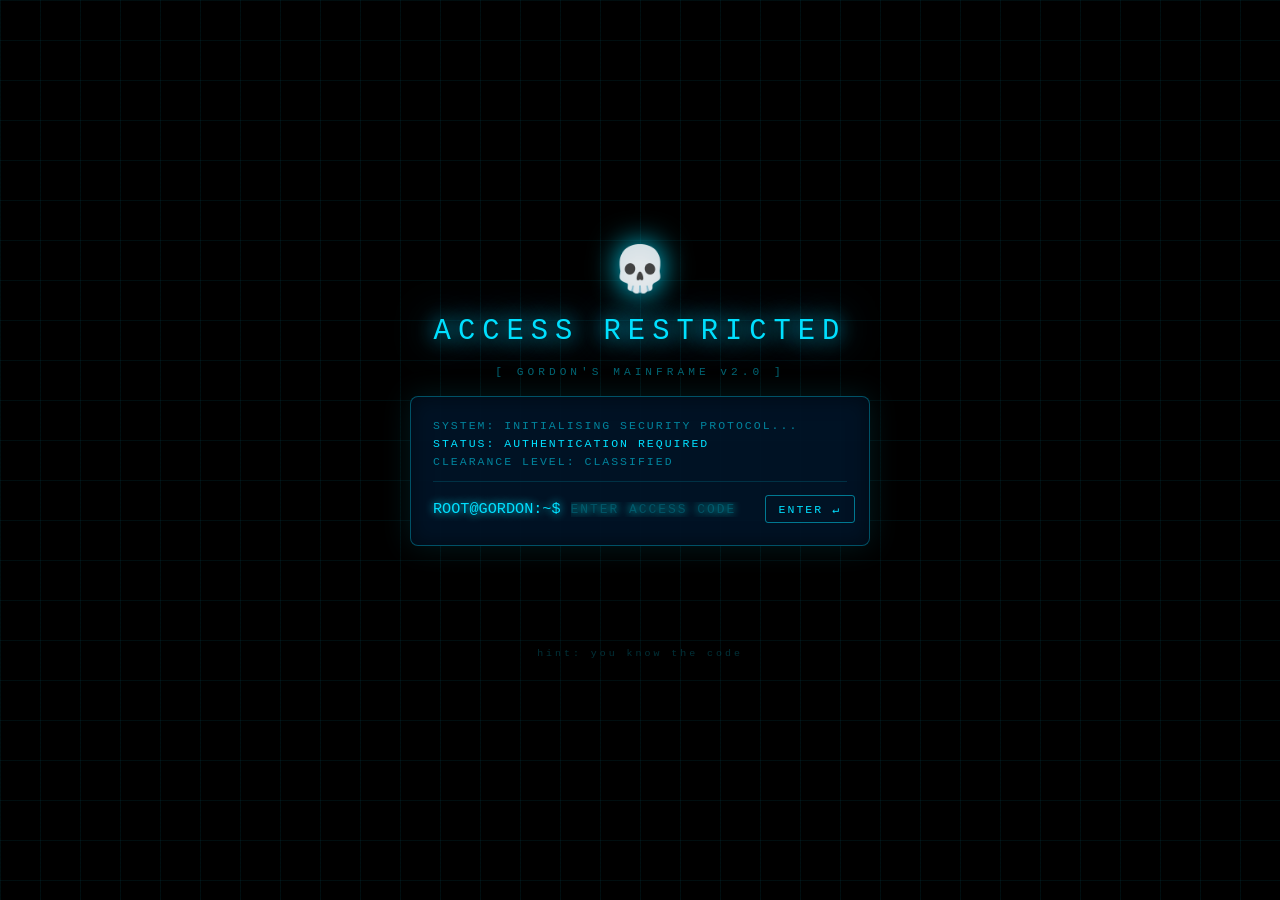
<file: Mario/index.html>
<!DOCTYPE html>
<html lang="en">
<head>
    <meta charset="UTF-8">
    <meta name="viewport" content="width=device-width, initial-scale=1.0">
    <title>Gordon's Quest</title>
    <link rel="stylesheet" href="gate.css">
    <link rel="stylesheet" href="style.css">
</head>
<body>

<!-- ===== GORDON'S GATE ===== -->
<div id="gg-gate">
  <div class="gg-content">
    <div class="gg-skull">💀</div>
    <div class="gg-title">ACCESS RESTRICTED</div>
    <div class="gg-subtitle">[ GORDON'S MAINFRAME v2.0 ]</div>
    <div class="gg-box" id="gg-box">
      <div class="gg-line">SYSTEM: INITIALISING SECURITY PROTOCOL...</div>
      <div class="gg-line bright">STATUS: AUTHENTICATION REQUIRED</div>
      <div class="gg-line">CLEARANCE LEVEL: CLASSIFIED</div>
      <div class="gg-row">
        <span class="gg-prompt">ROOT@GORDON:~$</span>
        <input type="password" id="gg-input" autocomplete="off" spellcheck="false" placeholder="ENTER ACCESS CODE" maxlength="20" />
        <button id="gg-btn">ENTER ↵</button>
      </div>
    </div>
    <div id="gg-denied">⛔ ACCESS DENIED — INVALID CODE</div>
    <div id="gg-granted">✅ ACCESS GRANTED — WELCOME BACK</div>
    <div class="gg-hint">hint: you know the code</div>
  </div>
</div>

<!-- MENU -->
<div id="menuScreen" class="screen" style="display:flex;">
    <div class="menu-bg"></div>
    <div class="menu-stars" id="menuStars"></div>
    <div class="menu-ground"></div>
    <div class="menu-title-wrap">
        <div class="menu-subtitle">SUPER MARIO</div>
        <h1 class="menu-title">GORDON'S QUEST</h1>
    </div>
    <button class="menu-btn" onclick="showLevelSelect()">▶ PLAY</button>
    <button class="menu-btn" onclick="showSkinScreen()">👕 SKINS</button>
    <button class="menu-btn" onclick="showAchievements()">🏅 ACHIEVEMENTS</button>
    <button class="menu-btn" onclick="showSettingsMenu()">⚙ SETTINGS</button>
    <div class="menu-credit">CLEAR WORLDS TO UNLOCK NEW SKINS · FIRE KEY: K</div>
    <div id="settingsPanel">
        <button class="close-x" onclick="hideSettings()">✕</button>
        <div class="settings-title">⚙ SETTINGS</div>
        <div class="settings-row">
            <span>FIRE / FLY KEY</span>
            <input class="key-input" type="text" id="fireKeyInput" value="K" maxlength="1">
        </div>
        <button class="pixel-btn" style="width:100%;margin-top:18px;" onclick="saveSettings()">SAVE &amp; APPLY</button>
    </div>
</div>

<!-- SKIN SELECT -->
<div id="skinScreen" class="screen">
    <div class="sk-bg"></div>
    <div class="sk-header">
        <div class="sk-title">👕 SKINS</div>
        <div class="sk-subtitle">UNLOCK BY REACHING EACH WORLD</div>
    </div>
    <div class="sk-grid" id="skGrid"></div>
    <div class="ta-row">
        <span class="ta-label">⏱ TIME ATTACK</span>
        <div class="ta-toggle" id="taToggle" onclick="toggleTimeAttack()"><div class="ta-knob"></div></div>
        <span class="ta-desc">RACE THE CLOCK · SAVE YOUR BEST TIMES</span>
    </div>
    <div class="sk-footer">
        <button class="ls-back-btn" onclick="showMenu()">◀ BACK</button>
        <button class="pixel-btn" onclick="showLevelSelect()" style="font-size:9px;">▶ PLAY</button>
    </div>
</div>

<!-- ACHIEVEMENTS -->
<div id="achScreen" class="screen">
    <div class="ach-bg"></div>
    <div class="ach-header">
        <div class="ach-title">🏅 ACHIEVEMENTS</div>
    </div>
    <div class="ach-grid" id="achGrid"></div>
    <div class="ach-footer">
        <button class="ls-back-btn" onclick="showMenu()">◀ BACK</button>
    </div>
</div>

<!-- LEVEL SELECT -->
<div id="levelSelectScreen" class="screen">
    <div class="ls-bg"></div>
    <div class="ls-header">
        <div class="ls-title">SELECT LEVEL</div>
        <div class="ls-subtitle">GORDON'S QUEST · 30 STAGES</div>
    </div>
    <div class="ls-grid" id="lsGrid"></div>
    <div class="ls-footer">
        <div class="ls-legend"><div class="ls-dot done"></div><span>COMPLETE</span></div>
        <div class="ls-legend"><div class="ls-dot open"></div><span>UNLOCKED</span></div>
        <div class="ls-legend"><div class="ls-dot lock"></div><span>LOCKED</span></div>
        <button class="ls-back-btn" onclick="showMenu()">◀ BACK</button>
    </div>
    <!-- FIX: this tooltip container was referenced by showLevelPreview() in the JS
         (getElementById('lvlpNum') etc.) but was never added to the HTML, so
         hovering a level cell threw a TypeError. Added here. -->
    <div id="lvlPreview">
        <div class="lvlp-num" id="lvlpNum">LEVEL 1</div>
        <div class="lvlp-name" id="lvlpName">—</div>
        <div class="lvlp-stars" id="lvlpStars">☆☆☆</div>
        <div class="lvlp-best" id="lvlpBest">BEST: --:--</div>
        <div class="lvlp-type" id="lvlpType"></div>
    </div>
</div>

<!-- GAME -->
<div id="gameContainer" class="screen">
    <canvas id="gameCanvas" width="800" height="600"></canvas>
    <div id="damageFlash"></div>
    <div id="achToast">
        <div class="ach-toast-top">🏅 ACHIEVEMENT UNLOCKED</div>
        <div class="ach-toast-name" id="achToastName">—</div>
        <div class="ach-toast-desc" id="achToastDesc">—</div>
    </div>
    <!-- PAUSE OVERLAY -->
    <div id="pauseOverlay">
        <div class="pause-box">
            <div class="pause-title">⏸ PAUSED</div>
            <div class="pause-stat">LEVEL <span id="pauseLvl">1</span></div>
            <div class="pause-stat">SCORE <span id="pauseScore">0</span></div>
            <div class="pause-stat">SKIN <span id="pauseSkin">ADVENTURER</span></div>
            <div class="pause-btns">
                <button class="pause-btn" onclick="resumeGame()">▶ RESUME</button>
                <button class="pause-btn" onclick="showSkinScreen()">👕 CHANGE SKIN</button>
                <button class="pause-btn" onclick="restartLevel()">↻ RESTART LEVEL</button>
                <button class="pause-btn danger" onclick="pauseToMenu()">⬅ MAIN MENU</button>
            </div>
        </div>
    </div>

    <!-- LEVEL COMPLETE OVERLAY -->
    <div id="lcOverlay">
        <canvas class="lc-confetti-canvas" id="lcConfetti" width="800" height="600"></canvas>
        <div class="lc-rays"></div>
        <div class="lc-vignette"></div>
        <div class="lc-banner">
            <div class="lc-banner-inner">
                <div class="lc-big-text" id="lcBigText">LEVEL COMPLETE!</div>
                <div class="lc-sub-text" id="lcSubText">SCORE: 0</div>
                <div class="lc-stars-row" id="lcStarsRow">
                    <span class="lc-star-item">⭐</span>
                    <span class="lc-star-item">⭐</span>
                    <span class="lc-star-item">⭐</span>
                </div>
            </div>
        </div>
        <div class="lc-tally" id="lcTally">
            <div class="lc-tally-item"><div class="lc-tally-label">COINS</div><div class="lc-tally-val" id="lcTallyCoins">0</div></div>
            <div class="lc-tally-item"><div class="lc-tally-label">LEVEL</div><div class="lc-tally-val" id="lcTallyLevel">1</div></div>
            <div class="lc-tally-item"><div class="lc-tally-label">SCORE</div><div class="lc-tally-val" id="lcTallyScore">0</div></div>
        </div>
        <button id="lcContinueBtn" onclick="lcContinue()">▶ CONTINUE</button>
    </div>

    <div id="hud">
        <div class="hud-item"><span class="hud-label">LEVEL</span><span class="hud-val" id="levelDisp">1</span></div>
        <div class="hud-item"><span class="hud-label">SCORE</span><span class="hud-val gold" id="scoreDisp">0</span></div>
        <div class="hud-item"><span class="hud-label">COINS</span><span class="hud-val gold" id="coinsDisp">0</span></div>
        <div class="hud-item"><span class="hud-label">TRIES</span><span class="hud-val red" id="livesDisp">1</span></div>
        <div class="hud-item" style="margin-left:auto;"><span class="hud-label">POWER</span><span class="hud-val green" id="powerDisp">SMALL</span></div>
        <div class="hud-item" style="margin-left:10px;"><span class="hud-label">SKIN</span><span class="hud-val" id="skinDisp" style="font-size:9px;color:#aaa;">ADVENTURER</span></div>
        <button id="menuBackBtn" onclick="confirmBackToMenu()" style="margin-left:18px;background:transparent;border:1px solid rgba(255,215,0,0.45);color:rgba(255,215,0,0.85);font-family:'Press Start 2P',monospace;font-size:7px;letter-spacing:1px;padding:5px 10px;border-radius:2px;cursor:pointer;transition:all 0.15s;" onmouseover="this.style.background='rgba(255,215,0,0.15)'" onmouseout="this.style.background='transparent'">⬅ MENU</button>
    </div>
    <div id="bossBar">
        <div class="boss-name">⚠ BOWSER ⚠</div>
        <div class="boss-bar-bg"><div id="bossHealth" style="width:100%;"></div></div>
        <div id="bossObjectives" style="display:none;margin-top:6px;font-size:8px;font-family:'Press Start 2P',monospace;text-align:center;">
            <span id="objBoss" style="color:#ff4444;">💀 BOSS: ALIVE</span>
            &nbsp;&nbsp;
            <span id="objEnemies" style="color:#ffaa00;">👾 ENEMIES: 0</span>
            &nbsp;&nbsp;
            <span id="objFlag" style="color:rgba(255,255,255,0.3);">🚩 FLAG: LOCKED</span>
        </div>
    </div>
    <div id="powerupBar"></div>
    <div id="flagInfo">GOAL X:<span id="flagX">0</span> &nbsp; YOU X:<span id="playerX">0</span></div>
    <div id="modal" style="display:none;">
        <div class="modal-box">
            <div id="modalTitle">LEVEL COMPLETE!</div>
            <div id="modalText">Score: 0</div>
            <div class="modal-btns">
                <button class="pixel-btn" id="modalBtn" onclick="handleModalAction()">NEXT</button>
                <button class="pixel-btn blue-btn" id="restartBtn" style="display:none;" onclick="restartFromModal()">↻ RESTART</button>
            </div>
        </div>
    </div>
    <div id="controls">WASD / ARROWS: MOVE &nbsp;|&nbsp; W / ↑ / SPACE: JUMP &nbsp;|&nbsp; K: FIRE (FIREBALLS HURT BOSS)</div>
</div>

<script src="game.js"></script>
<script src="gate.js"></script>
</body>
</html>
</file>
<file: Mario/gate.css>
/* ===== GORDON'S GATE STYLE ===== */
#gg-gate {
  position: fixed; inset: 0;
  background: #000;
  z-index: 999999;
  display: flex; flex-direction: column;
  justify-content: center; align-items: center;
  font-family: 'Courier New', monospace;
  overflow: hidden;
}
#gg-gate::before {
  content: '';
  position: absolute; inset: 0;
  background-image:
    linear-gradient(rgba(0,224,255,0.07) 1px, transparent 1px),
    linear-gradient(90deg, rgba(0,224,255,0.07) 1px, transparent 1px);
  background-size: 40px 40px;
  animation: gg-grid 4s linear infinite;
}
@keyframes gg-grid { 0% { background-position: 0 0; } 100% { background-position: 40px 40px; } }
#gg-gate::after {
  content: '';
  position: absolute; inset: 0;
  background: repeating-linear-gradient(0deg, transparent, transparent 2px, rgba(0,0,0,0.15) 2px, rgba(0,0,0,0.15) 4px);
  pointer-events: none; z-index: 1;
}
.gg-content { position: relative; z-index: 2; display: flex; flex-direction: column; align-items: center; gap: 18px; width: 100%; max-width: 500px; padding: 20px; }
.gg-skull { font-size: 2.8em; animation: gg-pulse 2s ease-in-out infinite; filter: drop-shadow(0 0 15px #00e0ff); }
@keyframes gg-pulse { 0%,100% { transform: scale(1); filter: drop-shadow(0 0 10px #00e0ff); } 50% { transform: scale(1.08); filter: drop-shadow(0 0 25px #00ffff); } }
.gg-title { font-size: 1.8em; color: #00e0ff; letter-spacing: 7px; text-align: center; text-shadow: 0 0 20px #00e0ff, 0 0 40px #00a0ff; animation: gg-flicker 4s infinite alternate; }
@keyframes gg-flicker { 0%,90%,100% { opacity: 1; } 92% { opacity: 0.4; } 97% { opacity: 0.3; } }
.gg-subtitle { color: rgba(0,224,255,0.45); font-size: 0.7em; letter-spacing: 4px; text-align: center; }
.gg-box { width: 100%; background: rgba(0,20,40,0.92); border: 1px solid rgba(0,224,255,0.3); border-radius: 8px; padding: 22px; box-shadow: 0 0 30px rgba(0,224,255,0.12), inset 0 0 20px rgba(0,0,0,0.5); }
.gg-line { color: rgba(0,224,255,0.55); font-size: 0.72em; margin-bottom: 5px; letter-spacing: 2px; }
.gg-line.bright { color: #00e0ff; }
.gg-row { display: flex; align-items: center; gap: 10px; margin-top: 13px; border-top: 1px solid rgba(0,224,255,0.15); padding-top: 13px; }
.gg-prompt { color: #00e0ff; font-size: 0.95em; white-space: nowrap; text-shadow: 0 0 8px #00e0ff; }
#gg-input { background: transparent; border: none; outline: none; color: #00ffff; font-family: 'Courier New', monospace; font-size: 0.95em; flex: 1; letter-spacing: 4px; text-shadow: 0 0 8px #00ffff; caret-color: #00e0ff; }
#gg-input::placeholder { color: rgba(0,224,255,0.2); letter-spacing: 2px; font-size: 0.85em; }
#gg-btn { background: transparent; border: 1px solid rgba(0,224,255,0.5); color: #00e0ff; font-family: 'Courier New', monospace; font-size: 0.72em; letter-spacing: 2px; padding: 6px 13px; border-radius: 3px; cursor: pointer; transition: all 0.2s; white-space: nowrap; }
#gg-btn:hover { background: rgba(0,224,255,0.15); box-shadow: 0 0 12px rgba(0,224,255,0.4); }
#gg-denied { color: #ff2244; font-size: 0.82em; letter-spacing: 4px; text-align: center; text-shadow: 0 0 10px #ff2244; height: 20px; opacity: 0; transition: opacity 0.2s; }
#gg-denied.show { opacity: 1; }
#gg-granted { color: #00ff88; font-size: 1em; letter-spacing: 5px; text-align: center; text-shadow: 0 0 20px #00ff88; opacity: 0; transition: opacity 0.3s; height: 28px; }
#gg-granted.show { opacity: 1; }
.gg-hint { color: rgba(0,224,255,0.22); font-size: 0.62em; letter-spacing: 3px; text-align: center; }
.gg-shake { animation: gg-shk 0.4s cubic-bezier(.36,.07,.19,.97) both !important; }
@keyframes gg-shk { 10%,90% { transform: translateX(-4px); } 20%,80% { transform: translateX(6px); } 30%,50%,70% { transform: translateX(-6px); } 40%,60% { transform: translateX(6px); } }
.gg-glitch { animation: gg-gl 0.4s steps(1) both !important; }
@keyframes gg-gl { 0% { filter: none; } 20% { filter: hue-rotate(90deg) brightness(2); clip-path: inset(10% 0 80% 0); } 40% { filter: hue-rotate(180deg) brightness(0.5); clip-path: inset(60% 0 10% 0); } 60% { filter: hue-rotate(270deg) brightness(2); clip-path: inset(30% 0 50% 0); } 80% { filter: hue-rotate(360deg); clip-path: none; } 100% { filter: none; clip-path: none; } }
.gg-unlock { animation: gg-ul 1s ease forwards !important; }
@keyframes gg-ul { 0% { opacity: 1; filter: none; } 30% { filter: brightness(3) saturate(2); } 60% { filter: brightness(5) hue-rotate(90deg); transform: scale(1.02); } 100% { opacity: 0; transform: scale(1.05); filter: brightness(10); } }
</file>
<file: Mario/style.css>
@import url('https://fonts.googleapis.com/css2?family=Press+Start+2P&family=VT323:wght@400&display=swap');
* { margin:0; padding:0; box-sizing:border-box; }
:root { --gold:#FFD700; --red:#E63946; --sky:#48CAE4; }
body { background:radial-gradient(ellipse at center,#0a0a2a 0%,#000005 100%); display:flex; justify-content:center; align-items:center; min-height:100vh; overflow:hidden; font-family:'Press Start 2P',monospace; }
body::before { content:''; position:fixed; inset:0; background-image:radial-gradient(1px 1px at 20% 30%,white 0%,transparent 100%),radial-gradient(1px 1px at 70% 10%,white 0%,transparent 100%),radial-gradient(1px 1px at 45% 80%,rgba(255,255,255,0.6) 0%,transparent 100%),radial-gradient(1px 1px at 90% 50%,white 0%,transparent 100%),radial-gradient(1px 1px at 10% 60%,rgba(255,255,255,0.4) 0%,transparent 100%),radial-gradient(1px 1px at 55% 20%,white 0%,transparent 100%),radial-gradient(1px 1px at 35% 70%,rgba(255,255,255,0.7) 0%,transparent 100%),radial-gradient(1px 1px at 80% 85%,white 0%,transparent 100%); pointer-events:none; z-index:0; }
.screen { position:relative; width:800px; height:600px; background:#0a0a1e; border:3px solid var(--gold); border-radius:4px; overflow:hidden; display:none; box-shadow:0 0 0 1px #000,0 0 40px rgba(255,215,0,0.3),0 0 80px rgba(255,215,0,0.1),inset 0 0 60px rgba(0,0,0,0.5); z-index:1; }
.screen::after { content:''; position:absolute; inset:0; background:repeating-linear-gradient(0deg,transparent,transparent 2px,rgba(0,0,0,0.07) 2px,rgba(0,0,0,0.07) 4px); pointer-events:none; z-index:100; }
#menuScreen { display:flex; flex-direction:column; justify-content:center; align-items:center; }
.menu-bg { position:absolute; inset:0; background:linear-gradient(to bottom,#0d0d2b 0%,#001a0d 60%,#001500 100%); }
.menu-stars { position:absolute; inset:0; overflow:hidden; }
.menu-star { position:absolute; background:white; border-radius:50%; animation:twinkle 2s infinite alternate; }
@keyframes twinkle { from{opacity:0.2;transform:scale(0.8);} to{opacity:1;transform:scale(1.2);} }
.menu-ground { position:absolute; bottom:0; left:0; right:0; height:120px; background:linear-gradient(to bottom,#1a5c0a,#0d3306); border-top:4px solid #2d8a12; }
.menu-ground::before { content:''; position:absolute; top:0; left:0; right:0; height:8px; background:repeating-linear-gradient(90deg,#2d8a12 0px,#2d8a12 40px,#38b016 40px,#38b016 80px); }
.menu-title-wrap { position:relative; z-index:2; text-align:center; margin-bottom:18px; }
.menu-subtitle { font-family:'VT323',monospace; font-size:26px; color:var(--sky); letter-spacing:6px; margin-bottom:8px; text-shadow:0 0 10px rgba(72,202,228,0.5); }
.menu-title { font-size:44px; color:var(--gold); text-shadow:4px 4px 0px #8B6914,0 0 30px rgba(255,215,0,0.4); letter-spacing:3px; animation:titlePulse 3s ease-in-out infinite; }
@keyframes titlePulse { 0%,100%{text-shadow:4px 4px 0px #8B6914,0 0 30px rgba(255,215,0,0.4);} 50%{text-shadow:4px 4px 0px #8B6914,0 0 55px rgba(255,215,0,0.75),0 0 80px rgba(255,215,0,0.3);} }
.menu-btn { position:relative; z-index:2; background:transparent; color:white; border:2px solid var(--gold); padding:14px 40px; font-size:14px; font-family:'Press Start 2P',monospace; margin:9px 0; width:320px; border-radius:2px; cursor:pointer; transition:all 0.1s; text-shadow:1px 1px 0 #000; letter-spacing:1px; }
.menu-btn::before { content:''; position:absolute; inset:0; background:linear-gradient(to bottom,rgba(255,215,0,0.15),rgba(255,215,0,0.05)); opacity:0; transition:opacity 0.15s; }
.menu-btn:hover::before { opacity:1; }
.menu-btn:hover { transform:translateX(4px); border-color:white; color:var(--gold); box-shadow:0 0 20px rgba(255,215,0,0.3); }
.menu-btn:active { transform:translateX(2px) translateY(2px); }
.menu-credit { position:absolute; bottom:14px; color:rgba(255,255,255,0.22); font-size:8px; z-index:2; letter-spacing:1px; }
#settingsPanel { position:absolute; top:50%; left:50%; transform:translate(-50%,-50%); background:rgba(3,7,30,0.97); color:var(--gold); padding:35px; border-radius:2px; width:380px; display:none; z-index:50; border:2px solid var(--gold); box-shadow:0 0 40px rgba(255,215,0,0.2); }
.settings-title { font-size:16px; margin-bottom:28px; text-align:center; }
.settings-row { display:flex; justify-content:space-between; align-items:center; margin:18px 0; font-size:11px; color:rgba(255,255,255,0.7); }
.key-input { padding:10px; width:60px; text-align:center; background:rgba(255,255,255,0.05); color:white; border:2px solid var(--gold); border-radius:2px; font-size:20px; font-family:'VT323',monospace; outline:none; }
.close-x { position:absolute; top:12px; right:14px; background:none; color:var(--gold); border:1px solid var(--gold); width:28px; height:28px; border-radius:2px; font-size:13px; cursor:pointer; font-family:'Press Start 2P',monospace; padding:0; margin:0; }
.close-x:hover { background:rgba(255,215,0,0.1); }
#hud { position:absolute; top:0; left:0; right:0; height:50px; background:linear-gradient(to bottom,rgba(0,0,0,0.82),transparent); display:flex; align-items:center; padding:0 20px; gap:28px; z-index:20; font-family:'Press Start 2P',monospace; }
.hud-item { display:flex; flex-direction:column; align-items:center; }
.hud-label { font-size:7px; color:rgba(255,255,255,0.45); letter-spacing:1px; margin-bottom:2px; }
.hud-val { font-size:13px; color:white; text-shadow:2px 2px 0 #000; }
.hud-val.gold { color:var(--gold); }
.hud-val.red  { color:#ff5555; }
.hud-val.green{ color:#55ff88; }
#bossBar { position:absolute; top:55px; left:50%; transform:translateX(-50%); text-align:center; z-index:20; display:none; font-family:'Press Start 2P',monospace; }
.boss-name { font-size:10px; color:#ff4444; margin-bottom:5px; text-shadow:1px 1px 0 #000; }
.boss-bar-bg { width:300px; height:14px; background:rgba(0,0,0,0.6); border:2px solid rgba(255,255,255,0.3); border-radius:2px; overflow:hidden; }
#bossHealth { height:100%; background:linear-gradient(to right,#ff0000,#ff8800); transition:width 0.3s; border-radius:1px; }
#powerupBar { position:absolute; top:55px; left:20px; z-index:20; font-size:9px; font-family:'Press Start 2P',monospace; display:none; line-height:1.8; }
.fire-bar { color:#ff6600; } .rainbow-bar { color:#ff00ff; }
#flagInfo { position:absolute; bottom:50px; right:16px; color:rgba(255,255,255,0.38); font-size:8px; font-family:'Press Start 2P',monospace; z-index:20; }
#modal { position:absolute; inset:0; background:rgba(0,0,0,0.88); display:none; flex-direction:column; justify-content:center; align-items:center; z-index:80; backdrop-filter:blur(4px); }
.modal-box { background:linear-gradient(135deg,#0a0a2a,#12123a); border:2px solid var(--gold); border-radius:4px; padding:44px 54px; text-align:center; box-shadow:0 0 60px rgba(255,215,0,0.2); font-family:'Press Start 2P',monospace; }
#modalTitle { font-size:26px; color:var(--gold); text-shadow:3px 3px 0 #8B6914; margin-bottom:16px; }
#modalText { font-size:12px; color:rgba(255,255,255,0.8); line-height:2.4; margin-bottom:26px; white-space:pre-line; }
.modal-btns { display:flex; gap:14px; justify-content:center; flex-wrap:wrap; }
.pixel-btn { background:linear-gradient(to bottom,var(--gold),#cc9900); color:#000; border:none; padding:13px 26px; font-size:10px; font-family:'Press Start 2P',monospace; border-radius:2px; cursor:pointer; box-shadow:0 4px 0 #8B6914; transition:all 0.1s; margin:0; }
.pixel-btn:hover { transform:translateY(-2px); box-shadow:0 6px 0 #8B6914; }
.pixel-btn:active { transform:translateY(2px); box-shadow:0 2px 0 #8B6914; }
.pixel-btn.blue-btn { background:linear-gradient(to bottom,#00aaff,#0066cc); color:white; box-shadow:0 4px 0 #004488; }
.pixel-btn.blue-btn:hover { box-shadow:0 6px 0 #004488; }
#controls { position:absolute; bottom:10px; left:50%; transform:translateX(-50%); color:rgba(255,255,255,0.2); font-size:7px; font-family:'Press Start 2P',monospace; text-align:center; z-index:20; letter-spacing:1px; white-space:nowrap; }

/* ===== LEVEL SELECT SCREEN ===== */
#levelSelectScreen {
    display:none; flex-direction:column; align-items:center; justify-content:flex-start;
    overflow:hidden;
}
.ls-bg {
    position:absolute; inset:0;
    background: linear-gradient(160deg, #05051a 0%, #0a0a30 40%, #120820 100%);
}
.ls-bg::before {
    content:''; position:absolute; inset:0;
    background-image: radial-gradient(circle at 20% 80%, rgba(255,215,0,0.05) 0%, transparent 50%),
                      radial-gradient(circle at 80% 20%, rgba(72,202,228,0.06) 0%, transparent 50%);
}
.ls-header {
    position:relative; z-index:2; text-align:center;
    padding:20px 0 10px;
    width:100%;
    border-bottom:1px solid rgba(255,215,0,0.2);
}
.ls-title {
    font-size:20px; color:var(--gold);
    text-shadow:3px 3px 0 #8B6914, 0 0 20px rgba(255,215,0,0.4);
    letter-spacing:4px;
}
.ls-subtitle { font-family:'VT323',monospace; font-size:16px; color:rgba(255,255,255,0.35); letter-spacing:3px; margin-top:4px; }
.ls-grid {
    position:relative; z-index:2;
    display:grid; grid-template-columns: repeat(6,1fr);
    gap:10px; padding:18px 24px;
    width:100%;
}
.ls-cell {
    position:relative; aspect-ratio:1;
    border-radius:3px; cursor:pointer;
    border:2px solid transparent;
    display:flex; flex-direction:column;
    align-items:center; justify-content:center;
    transition: transform 0.12s, box-shadow 0.12s, border-color 0.12s;
    font-family:'Press Start 2P',monospace;
    overflow:hidden;
}
.ls-cell.locked {
    background:rgba(255,255,255,0.03);
    border-color:rgba(255,255,255,0.08);
    cursor:not-allowed;
}
.ls-cell.unlocked {
    background:linear-gradient(135deg, rgba(255,215,0,0.08), rgba(255,215,0,0.03));
    border-color:rgba(255,215,0,0.35);
}
.ls-cell.unlocked:hover {
    transform:scale(1.07) translateY(-2px);
    border-color:var(--gold);
    box-shadow:0 0 18px rgba(255,215,0,0.35), 0 4px 12px rgba(0,0,0,0.5);
}
.ls-cell.completed {
    background:linear-gradient(135deg, rgba(0,200,100,0.12), rgba(0,150,80,0.06));
    border-color:rgba(0,220,100,0.5);
}
.ls-cell.completed:hover {
    transform:scale(1.07) translateY(-2px);
    border-color:#00ff88;
    box-shadow:0 0 18px rgba(0,255,136,0.3), 0 4px 12px rgba(0,0,0,0.5);
}
.ls-cell.boss-cell.unlocked { border-color:rgba(255,50,50,0.5); background:linear-gradient(135deg,rgba(255,30,0,0.12),rgba(120,0,0,0.06)); }
.ls-cell.boss-cell.unlocked:hover { border-color:#ff3333; box-shadow:0 0 18px rgba(255,50,50,0.4); }
.ls-cell.boss-cell.completed { border-color:rgba(255,100,0,0.6); background:linear-gradient(135deg,rgba(255,80,0,0.15),rgba(150,30,0,0.08)); }
.ls-num { font-size:16px; color:white; text-shadow:1px 1px 0 #000; line-height:1; }
.ls-cell.locked .ls-num { color:rgba(255,255,255,0.2); }
.ls-lock-icon { font-size:14px; margin-top:4px; opacity:0.3; }
.ls-star { font-size:11px; margin-top:3px; letter-spacing:1px; }
.ls-bg-tag { position:absolute; bottom:4px; left:0; right:0; text-align:center; font-family:'VT323',monospace; font-size:10px; letter-spacing:1px; opacity:0.5; }
.ls-cell.completed .ls-bg-tag { color:#00ff88; }
.ls-cell.unlocked .ls-bg-tag { color:var(--gold); }
.ls-cell.locked .ls-bg-tag { color:rgba(255,255,255,0.15); }
.ls-boss-label { font-size:7px; color:#ff6666; margin-top:2px; letter-spacing:1px; }
.ls-footer {
    position:relative; z-index:2;
    display:flex; gap:14px; align-items:center; justify-content:center;
    padding:6px 0 12px;
}
.ls-legend { display:flex; align-items:center; gap:6px; font-size:7px; color:rgba(255,255,255,0.4); }
.ls-dot { width:10px; height:10px; border-radius:2px; }
.ls-dot.done { background:rgba(0,220,100,0.4); border:1px solid rgba(0,220,100,0.6); }
.ls-dot.open { background:rgba(255,215,0,0.2); border:1px solid rgba(255,215,0,0.4); }
.ls-dot.lock { background:rgba(255,255,255,0.05); border:1px solid rgba(255,255,255,0.1); }
.ls-back-btn {
    background:transparent; border:1px solid rgba(255,215,0,0.4); color:var(--gold);
    font-family:'Press Start 2P',monospace; font-size:8px; letter-spacing:2px;
    padding:8px 18px; border-radius:2px; cursor:pointer; transition:all 0.15s;
}
.ls-back-btn:hover { background:rgba(255,215,0,0.1); border-color:var(--gold); box-shadow:0 0 12px rgba(255,215,0,0.2); }

/* ===== LEVEL COMPLETE OVERLAY ===== */
#lcOverlay {
    position:absolute; inset:0; z-index:90;
    display:none; pointer-events:none;
    font-family:'Press Start 2P',monospace;
}
/* Burst rays */
.lc-rays {
    position:absolute; inset:0;
    background:conic-gradient(
        rgba(255,215,0,0.08) 0deg, transparent 10deg,
        rgba(255,215,0,0.06) 20deg, transparent 30deg,
        rgba(255,215,0,0.08) 40deg, transparent 50deg,
        rgba(255,215,0,0.05) 60deg, transparent 70deg,
        rgba(255,215,0,0.08) 80deg, transparent 90deg,
        rgba(255,215,0,0.06) 100deg, transparent 110deg,
        rgba(255,215,0,0.08) 120deg, transparent 130deg,
        rgba(255,215,0,0.05) 140deg, transparent 150deg,
        rgba(255,215,0,0.08) 160deg, transparent 170deg,
        rgba(255,215,0,0.06) 180deg, transparent 190deg,
        rgba(255,215,0,0.08) 200deg, transparent 210deg,
        rgba(255,215,0,0.05) 220deg, transparent 230deg,
        rgba(255,215,0,0.08) 240deg, transparent 250deg,
        rgba(255,215,0,0.06) 260deg, transparent 270deg,
        rgba(255,215,0,0.08) 280deg, transparent 290deg,
        rgba(255,215,0,0.05) 300deg, transparent 310deg,
        rgba(255,215,0,0.08) 320deg, transparent 330deg,
        rgba(255,215,0,0.06) 340deg, transparent 350deg
    );
    transform-origin:center;
    opacity:0;
    animation: lc-rays-spin 0s linear infinite;
}
@keyframes lc-rays-spin { to { transform: rotate(360deg); } }
.lc-vignette {
    position:absolute; inset:0;
    background:radial-gradient(ellipse at center, transparent 30%, rgba(0,0,0,0.7) 100%);
}
.lc-banner {
    position:absolute; left:0; right:0; top:50%;
    transform:translateY(-50%) scaleY(0) skewX(0deg);
    background:linear-gradient(135deg, rgba(5,5,20,0.97), rgba(10,10,40,0.97));
    border-top:3px solid var(--gold);
    border-bottom:3px solid var(--gold);
    padding:28px 0; text-align:center;
    box-shadow:0 0 60px rgba(255,215,0,0.3), 0 -4px 30px rgba(0,0,0,0.8), 0 4px 30px rgba(0,0,0,0.8);
}
.lc-banner-inner { position:relative; }
.lc-big-text {
    font-size:32px; color:var(--gold);
    text-shadow:4px 4px 0 #8B6914, 0 0 40px rgba(255,215,0,0.6);
    opacity:0; transform:translateY(20px);
    line-height:1.4;
}
.lc-sub-text {
    font-size:10px; color:rgba(255,255,255,0.7);
    margin-top:12px; opacity:0; transform:translateY(10px);
    letter-spacing:2px; line-height:2;
}
.lc-stars-row {
    display:flex; justify-content:center; gap:12px;
    margin-top:14px; opacity:0;
}
.lc-star-item {
    font-size:26px; transform:scale(0) rotate(-20deg);
    display:inline-block; filter:drop-shadow(0 0 12px gold);
}
.lc-confetti-canvas {
    position:absolute; inset:0;
    pointer-events:none;
}
/* Coin tally strip */
.lc-tally {
    position:absolute; bottom:70px; left:50%;
    transform:translateX(-50%);
    display:flex; gap:24px; opacity:0;
    background:rgba(0,0,0,0.5); border:1px solid rgba(255,215,0,0.2);
    border-radius:3px; padding:10px 24px;
}
.lc-tally-item { text-align:center; }
.lc-tally-label { font-size:7px; color:rgba(255,255,255,0.4); letter-spacing:1px; margin-bottom:5px; }
.lc-tally-val { font-size:14px; color:var(--gold); }

/* animate-in states for LC overlay */
.lc-active .lc-rays { opacity:1; animation-duration:8s; }
.lc-active .lc-banner { animation:lc-banner-in 0.5s cubic-bezier(0.34,1.56,0.64,1) 0.1s forwards; }
@keyframes lc-banner-in { to { transform: translateY(-50%) scaleY(1); } }
.lc-active .lc-big-text { animation:lc-fadeslide 0.45s ease 0.5s forwards; }
.lc-active .lc-sub-text { animation:lc-fadeslide 0.45s ease 0.75s forwards; }
@keyframes lc-fadeslide { to { opacity:1; transform:translateY(0); } }
.lc-active .lc-stars-row { animation:lc-fade 0.3s ease 0.9s forwards; }
@keyframes lc-fade { to { opacity:1; } }
.lc-active .lc-star-item:nth-child(1) { animation:lc-star-pop 0.4s cubic-bezier(0.34,1.8,0.64,1) 0.95s forwards; }
.lc-active .lc-star-item:nth-child(2) { animation:lc-star-pop 0.4s cubic-bezier(0.34,1.8,0.64,1) 1.1s forwards; }
.lc-active .lc-star-item:nth-child(3) { animation:lc-star-pop 0.4s cubic-bezier(0.34,1.8,0.64,1) 1.25s forwards; }
@keyframes lc-star-pop { to { transform:scale(1) rotate(0deg); } }
.lc-active .lc-tally { animation:lc-fade 0.4s ease 1.4s forwards; }
.lc-active #lcContinueBtn { animation:lc-fade 0.4s ease 1.8s forwards; }
#lcContinueBtn {
    position:absolute; bottom:20px; left:50%; transform:translateX(-50%);
    opacity:0; pointer-events:none;
    background:linear-gradient(to bottom,var(--gold),#cc9900);
    color:#000; border:none; padding:14px 32px;
    font-size:11px; font-family:'Press Start 2P',monospace;
    border-radius:2px; cursor:pointer;
    box-shadow:0 4px 0 #8B6914, 0 0 20px rgba(255,215,0,0.3);
    transition:transform 0.1s, box-shadow 0.1s;
}
#lcContinueBtn:hover { transform:translateX(-50%) translateY(-2px); box-shadow:0 6px 0 #8B6914, 0 0 30px rgba(255,215,0,0.4); }
#lcContinueBtn:active { transform:translateX(-50%) translateY(2px); box-shadow:0 2px 0 #8B6914; }
.lc-active #lcContinueBtn { pointer-events:all; }

/* Boss level complete special */
#lcOverlay.boss-clear .lc-big-text { color:#ff6600; text-shadow:4px 4px 0 #8B1a00, 0 0 40px rgba(255,100,0,0.7); }
#lcOverlay.boss-clear .lc-banner { border-color:#ff6600; box-shadow:0 0 60px rgba(255,100,0,0.4); }
#lcOverlay.boss-clear .lc-rays {
    background:conic-gradient(
        rgba(255,100,0,0.1) 0deg, transparent 12deg,
        rgba(255,50,0,0.07) 24deg, transparent 36deg,
        rgba(255,150,0,0.1) 48deg, transparent 60deg,
        rgba(255,80,0,0.07) 72deg, transparent 84deg,
        rgba(255,100,0,0.1) 96deg, transparent 108deg,
        rgba(255,50,0,0.07) 120deg, transparent 132deg,
        rgba(255,150,0,0.1) 144deg, transparent 156deg,
        rgba(255,80,0,0.07) 168deg, transparent 180deg,
        rgba(255,100,0,0.1) 192deg, transparent 204deg,
        rgba(255,50,0,0.07) 216deg, transparent 228deg,
        rgba(255,150,0,0.1) 240deg, transparent 252deg,
        rgba(255,80,0,0.07) 264deg, transparent 276deg,
        rgba(255,100,0,0.1) 288deg, transparent 300deg,
        rgba(255,50,0,0.07) 312deg, transparent 324deg,
        rgba(255,150,0,0.1) 336deg, transparent 348deg
    );
}
/* ===== SKIN SELECT SCREEN ===== */
#skinScreen {
    display:none; flex-direction:column; align-items:center; justify-content:flex-start;
    overflow:hidden;
}
.sk-bg {
    position:absolute; inset:0;
    background:linear-gradient(160deg,#05051a 0%,#0d0520 50%,#120820 100%);
}
.sk-bg::before {
    content:''; position:absolute; inset:0;
    background:radial-gradient(ellipse at 50% 100%, rgba(255,215,0,0.04) 0%, transparent 60%);
}
.sk-header { position:relative; z-index:2; text-align:center; padding:18px 0 10px; width:100%; border-bottom:1px solid rgba(255,215,0,0.2); }
.sk-title { font-size:18px; color:var(--gold); text-shadow:3px 3px 0 #8B6914, 0 0 20px rgba(255,215,0,0.4); letter-spacing:4px; }
.sk-subtitle { font-family:'VT323',monospace; font-size:14px; color:rgba(255,255,255,0.3); letter-spacing:3px; margin-top:3px; }
.sk-grid {
    position:relative; z-index:2;
    display:grid; grid-template-columns:repeat(4,1fr);
    gap:12px; padding:14px 22px; width:100%;
}
.sk-card {
    border-radius:4px; border:2px solid rgba(255,215,0,0.15);
    background:rgba(255,255,255,0.03); padding:12px 8px 10px;
    display:flex; flex-direction:column; align-items:center; gap:6px;
    cursor:pointer; transition:all 0.15s; position:relative; overflow:hidden;
    min-height:140px;
}
.sk-card::before {
    content:''; position:absolute; inset:0;
    background:linear-gradient(to bottom, rgba(255,255,255,0.02), transparent);
    pointer-events:none;
}
.sk-card.active {
    border-color:var(--gold); background:rgba(255,215,0,0.08);
    box-shadow:0 0 18px rgba(255,215,0,0.25), inset 0 0 12px rgba(255,215,0,0.05);
}
.sk-card.locked { opacity:0.35; cursor:not-allowed; }
.sk-card:not(.locked):hover {
    transform:translateY(-3px); border-color:rgba(255,215,0,0.6);
    box-shadow:0 6px 20px rgba(0,0,0,0.4), 0 0 12px rgba(255,215,0,0.15);
}
.sk-canvas { width:44px; height:52px; image-rendering:pixelated; }
.sk-name { font-size:7px; color:white; letter-spacing:1px; text-align:center; font-family:'Press Start 2P',monospace; }
.sk-buff-desc { font-size:5.5px; color:rgba(0,255,140,0.65); letter-spacing:0.3px; text-align:center; line-height:1.7; font-family:'Press Start 2P',monospace; padding:0 2px; }
.sk-lock { font-size:14px; color:rgba(255,255,255,0.25); }
.sk-unlock-label { font-size:5.5px; color:rgba(255,215,0,0.4); letter-spacing:1px; text-align:center; font-family:'Press Start 2P',monospace; }
.sk-active-badge { position:absolute; top:5px; right:6px; font-size:10px; color:var(--gold); text-shadow:0 0 8px var(--gold); }
/* ===== TIME ATTACK TOGGLE ===== */
.ta-row { position:relative; z-index:2; display:flex; align-items:center; gap:14px; padding:8px 22px; }
.ta-label { font-size:9px; color:rgba(255,255,255,0.55); letter-spacing:2px; font-family:'Press Start 2P',monospace; }
.ta-toggle {
    width:52px; height:26px; border-radius:13px; cursor:pointer;
    border:2px solid rgba(255,215,0,0.35); background:rgba(255,255,255,0.05);
    position:relative; transition:background 0.2s, border-color 0.2s; flex-shrink:0;
}
.ta-toggle.on { background:rgba(255,215,0,0.2); border-color:var(--gold); }
.ta-knob {
    position:absolute; top:2px; left:2px; width:18px; height:18px;
    border-radius:50%; background:#555; transition:transform 0.2s, background 0.2s;
}
.ta-toggle.on .ta-knob { transform:translateX(26px); background:var(--gold); box-shadow:0 0 8px rgba(255,215,0,0.5); }
.ta-desc { font-size:6px; color:rgba(255,255,255,0.25); letter-spacing:1px; font-family:'Press Start 2P',monospace; }
.sk-footer { position:relative; z-index:2; display:flex; gap:14px; align-items:center; padding:6px 0 12px; }
@keyframes flagPulse { from{opacity:1;} to{opacity:0.4;} }


/* ===== PAUSE MENU ===== */
#pauseOverlay {
    position:absolute; inset:0; z-index:95;
    background:rgba(0,0,0,0.78); display:none;
    flex-direction:column; align-items:center; justify-content:center;
    backdrop-filter:blur(6px);
    font-family:'Press Start 2P',monospace;
}
.pause-box {
    background:linear-gradient(135deg,#08081e,#10102e);
    border:2px solid var(--gold); border-radius:4px;
    padding:36px 50px; text-align:center;
    box-shadow:0 0 50px rgba(255,215,0,0.15);
    min-width:320px;
}
.pause-title { font-size:22px; color:var(--gold); text-shadow:3px 3px 0 #8B6914; margin-bottom:28px; letter-spacing:3px; }
.pause-stat { font-size:9px; color:rgba(255,255,255,0.5); margin-bottom:8px; letter-spacing:1px; }
.pause-stat span { color:var(--gold); }
.pause-btns { display:flex; flex-direction:column; gap:10px; margin-top:24px; }
.pause-btn { background:transparent; border:1px solid rgba(255,215,0,0.4); color:rgba(255,255,255,0.8); font-family:'Press Start 2P',monospace; font-size:9px; letter-spacing:2px; padding:10px 24px; border-radius:2px; cursor:pointer; transition:all 0.12s; }
.pause-btn:hover { background:rgba(255,215,0,0.12); border-color:var(--gold); color:var(--gold); }
.pause-btn.danger { border-color:rgba(255,60,60,0.4); color:rgba(255,150,150,0.7); }
.pause-btn.danger:hover { background:rgba(255,60,60,0.1); border-color:#ff4444; color:#ff8888; }

/* ===== ACHIEVEMENT TOAST ===== */
#achToast {
    position:absolute; top:60px; right:-320px; z-index:92;
    background:linear-gradient(135deg,#0a0a25,#14143a);
    border:2px solid var(--gold); border-radius:4px;
    padding:12px 18px; font-family:'Press Start 2P',monospace;
    box-shadow:0 0 20px rgba(255,215,0,0.25);
    transition:right 0.45s cubic-bezier(0.34,1.56,0.64,1);
    min-width:270px; max-width:300px;
}
#achToast.show { right:14px; }
.ach-toast-top { font-size:7px; color:var(--gold); letter-spacing:2px; margin-bottom:5px; }
.ach-toast-name { font-size:10px; color:white; letter-spacing:1px; margin-bottom:4px; }
.ach-toast-desc { font-size:6px; color:rgba(255,255,255,0.45); letter-spacing:1px; line-height:1.6; }

/* ===== ACHIEVEMENT SCREEN ===== */
#achScreen { display:none; flex-direction:column; align-items:center; overflow:hidden; }
.ach-bg { position:absolute; inset:0; background:linear-gradient(160deg,#05051a 0%,#0a0a20 100%); }
.ach-header { position:relative; z-index:2; text-align:center; padding:18px 0 10px; width:100%; border-bottom:1px solid rgba(255,215,0,0.2); }
.ach-title { font-size:17px; color:var(--gold); text-shadow:3px 3px 0 #8B6914; letter-spacing:4px; }
.ach-grid { position:relative; z-index:2; display:grid; grid-template-columns:repeat(2,1fr); gap:10px; padding:14px 22px; width:100%; overflow-y:auto; max-height:440px; }
.ach-card { border:1px solid rgba(255,215,0,0.2); border-radius:3px; padding:12px 14px; background:rgba(255,255,255,0.03); display:flex; gap:12px; align-items:center; }
.ach-card.unlocked { border-color:rgba(255,215,0,0.5); background:rgba(255,215,0,0.06); }
.ach-icon { font-size:22px; flex-shrink:0; filter:grayscale(1) opacity(0.3); }
.ach-card.unlocked .ach-icon { filter:none; }
.ach-info { flex:1; }
.ach-name { font-size:8px; color:rgba(255,255,255,0.4); letter-spacing:1px; margin-bottom:4px; font-family:'Press Start 2P',monospace; }
.ach-card.unlocked .ach-name { color:white; }
.ach-desc { font-size:6px; color:rgba(255,255,255,0.25); letter-spacing:0.5px; line-height:1.6; font-family:'Press Start 2P',monospace; }
.ach-card.unlocked .ach-desc { color:rgba(255,255,255,0.45); }
.ach-footer { position:relative; z-index:2; display:flex; gap:14px; align-items:center; padding:8px 0 12px; }

/* ===== LEVEL PREVIEW TOOLTIP ===== */
#lvlPreview {
    position:absolute; z-index:60;
    background:linear-gradient(135deg,#08081e,#12123a);
    border:1px solid rgba(255,215,0,0.4); border-radius:3px;
    padding:10px 14px; font-family:'Press Start 2P',monospace;
    pointer-events:none; display:none; min-width:160px;
    box-shadow:0 6px 20px rgba(0,0,0,0.6);
}
.lvlp-num { font-size:9px; color:var(--gold); margin-bottom:5px; }
.lvlp-name { font-size:7px; color:white; margin-bottom:6px; letter-spacing:1px; }
.lvlp-stars { font-size:11px; margin-bottom:5px; }
.lvlp-best { font-size:6px; color:rgba(255,255,255,0.4); letter-spacing:1px; }
.lvlp-type { font-size:6px; letter-spacing:1px; margin-top:4px; }

/* ===== DAMAGE FLASH ===== */
#damageFlash {
    position:absolute; inset:0; z-index:88;
    background:rgba(255,0,0,0); pointer-events:none;
    transition:background 0.05s;
}

/* ===== COMBO ===== */
@keyframes comboPop { 0%{transform:scale(0.7);opacity:0;} 30%{transform:scale(1.3);opacity:1;} 70%{transform:scale(1);opacity:1;} 100%{transform:scale(0.9);opacity:0;} }
</file>
